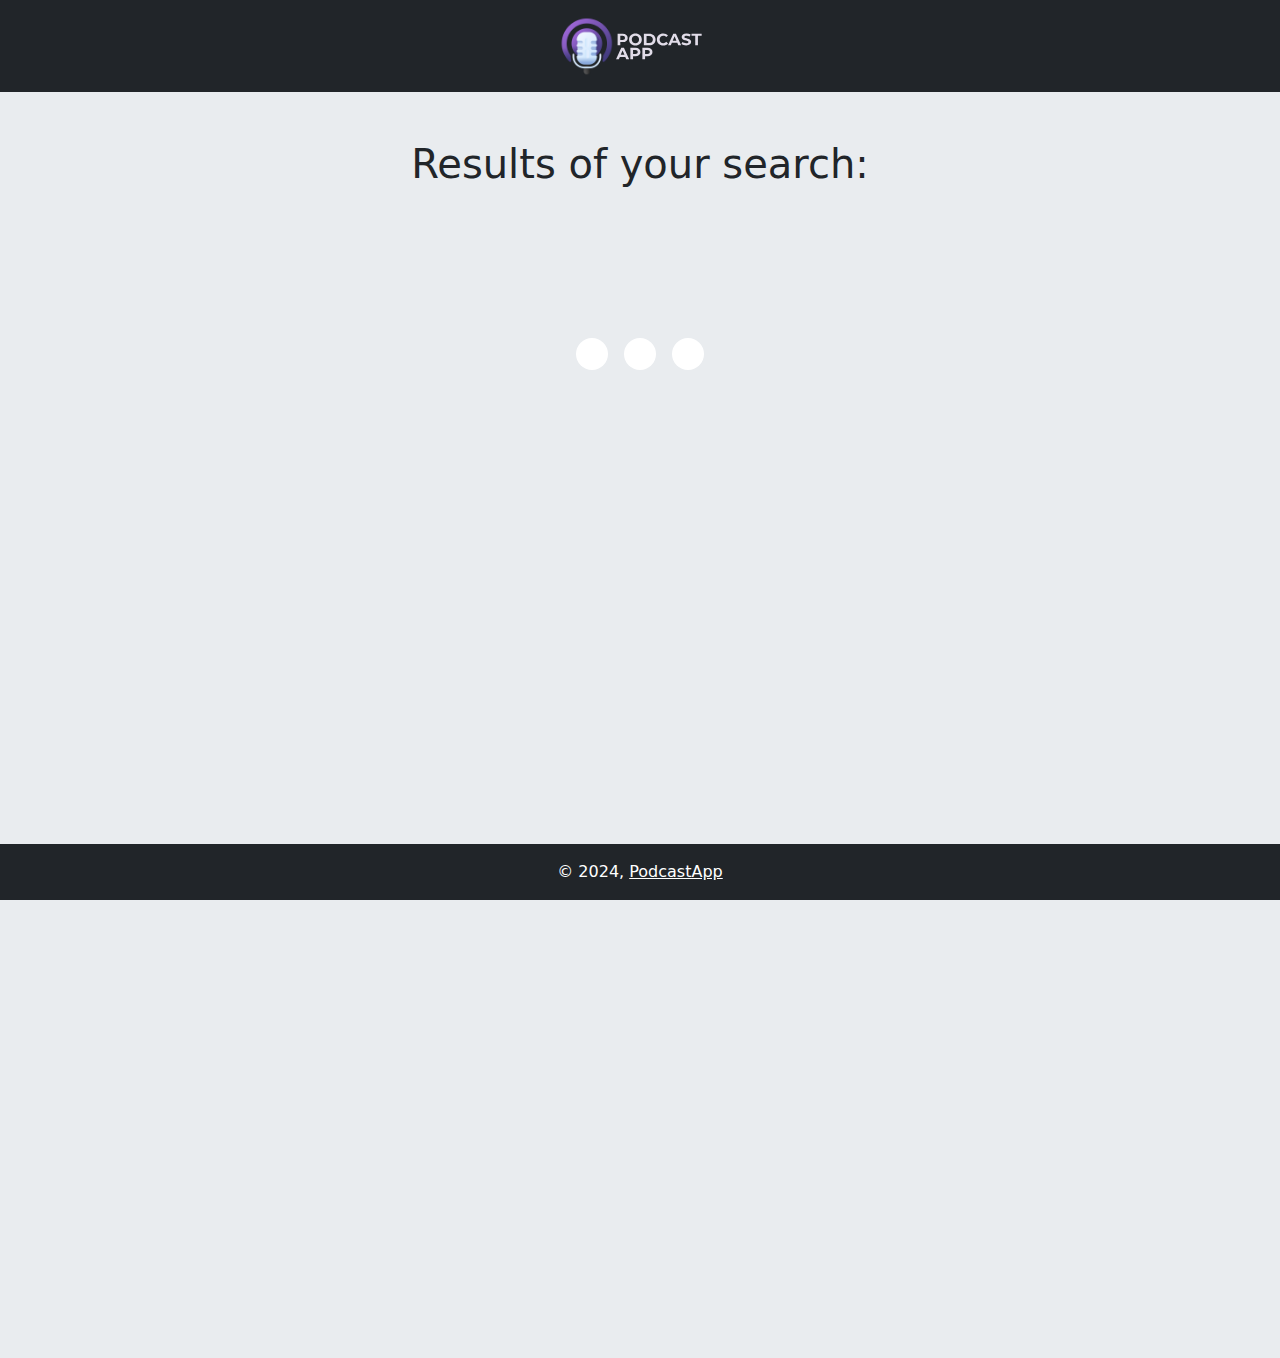
<file: results.html>
<!DOCTYPE html>
<html lang="en-US">

<head>
    <meta charset="utf-8">
    <meta name="viewport" content="width=device-width, initial-scale=1" />
    <title>Results</title>
    <link rel="apple-touch-icon" sizes="180x180" href="media/favicon/apple-touch-icon.png">
    <link rel="icon" type="image/png" sizes="32x32" href="media/favicon/favicon-32x32.png">
    <link rel="icon" type="image/png" sizes="16x16" href="media/favicon/favicon-16x16.png">
    <link rel="manifest" href="media/favicon/site.webmanifest">
    <link rel="manifest" href="manifest.json" />

    <!-- Import customized Bootstrap -->
    <link rel="stylesheet" href="css/custom.css">
    <!-- Styles other parts of the page -->
    <link rel="stylesheet" href="styles.css">
</head>

<body class="bg-body-secondary">

    <header>
        <nav class="navbar navbar-expand-lg navbar-dark bg-dark">
            <div class="container justify-content-center">
                <a class="navbar-brand" href="index.html"><img src="media/logo.svg" alt="logo" width="150em"></a>
            </div>
        </nav>
    </header>

    <main>
        <div class="container-grid container py-5 mb-5">
            <div class="row text-center mb-4">
                <div class="col">
                    <h1>Results of your search:</h1>
                </div>
            </div>
        </div>
    </main>

    <footer class="footer py-3 bg-dark fixed-bottom text-center">
        <div class="container">
            <span class="text-white">&copy; 2024, <a class="text-white" href="index.html">PodcastApp</a></span>
        </div>
    </footer>

    <script src="https://cdn.jsdelivr.net/npm/bootstrap@5.3.3/dist/js/bootstrap.bundle.min.js"
        integrity="sha384-YvpcrYf0tY3lHB60NNkmXc5s9fDVZLESaAA55NDzOxhy9GkcIdslK1eN7N6jIeHz"
        crossorigin="anonymous"></script>
    <script src="js/config.js"></script>
    <script src="js/podcast-index-API.js"></script>
    <script src="js/utils.js"></script>
    <script src="js/results.js"></script>

</body>

</html>
</file>
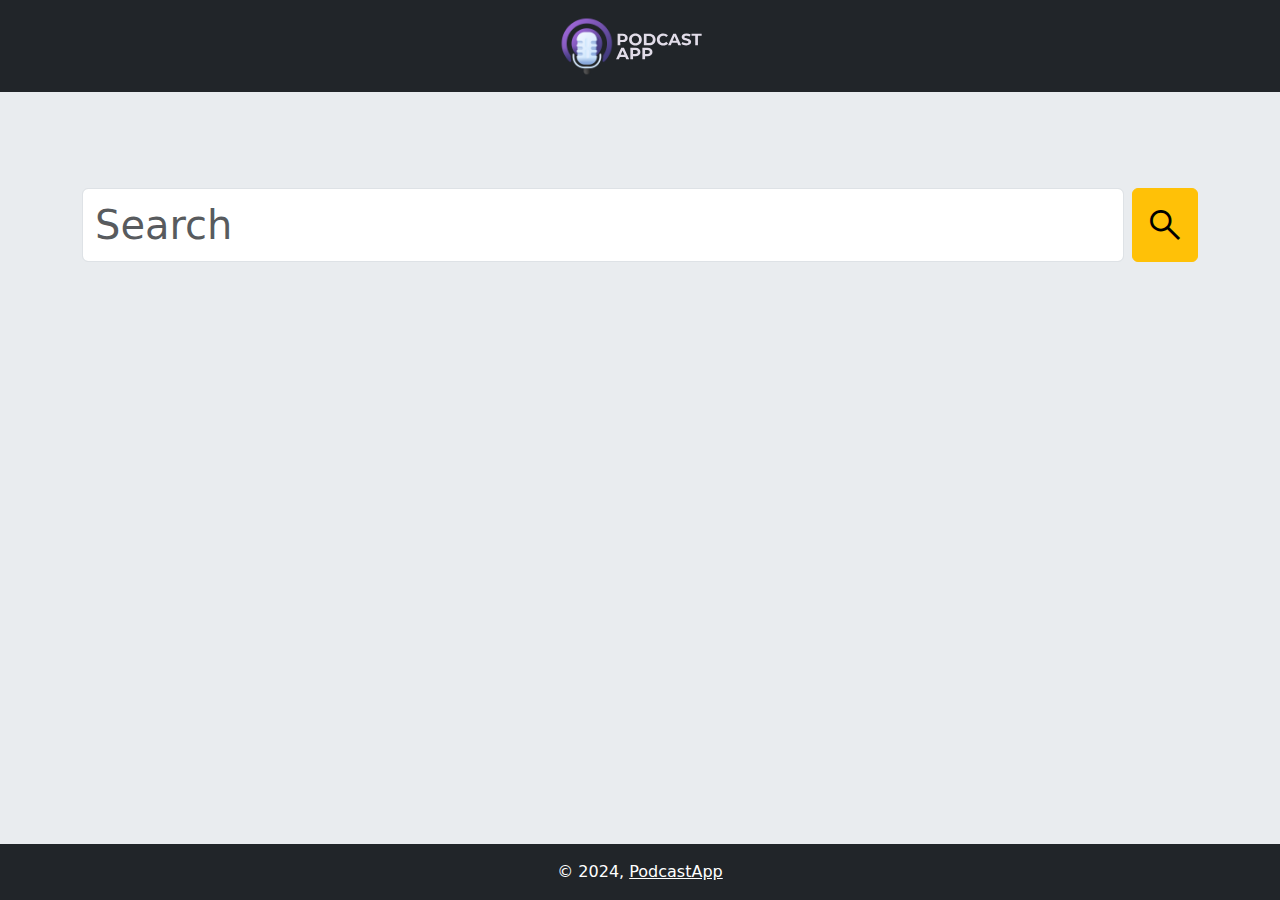
<file: search.html>
<!DOCTYPE html>
<html lang="en-US">

<head>
    <meta charset="utf-8">
    <meta name="viewport" content="width=device-width, initial-scale=1" />
    <title>Search</title>
    <link rel="apple-touch-icon" sizes="180x180" href="media/favicon/apple-touch-icon.png">
    <link rel="icon" type="image/png" sizes="32x32" href="media/favicon/favicon-32x32.png">
    <link rel="icon" type="image/png" sizes="16x16" href="media/favicon/favicon-16x16.png">
    <link rel="manifest" href="media/favicon/site.webmanifest">
    <link rel="manifest" href="manifest.json" />
    <!-- Google Icons -->
    <link rel="stylesheet"
        href="https://fonts.googleapis.com/css2?family=Material+Symbols+Outlined:opsz,wght,FILL,GRAD@24,400,0,0" />
    <!-- Import customized Bootstrap -->
    <link rel="stylesheet" href="css/custom.css">
    <!-- Styles other parts of the page -->
    <link rel="stylesheet" href="styles.css">
</head>

<body class="bg-body-secondary">

    <header>
        <nav class="navbar navbar-expand-lg navbar-dark bg-dark">
            <div class="container justify-content-center">
                <a class="navbar-brand" href="index.html"><img src="media/logo.svg" alt="logo" width="150em"></a>
            </div>
        </nav>
    </header>

    <main>
        <div class="container text-center py-5 mt-5">
            <div class="row">
                <form class="d-flex" role="search" action="results.html">
                    <input class="form-control me-2 fs-1" type="search" placeholder="Search" aria-label="Search">
                    <button class="btn btn-warning" type="submit"><span class="material-symbols-outlined fs-1"
                            style="vertical-align: bottom;">search</span></button>
                </form>
            </div>
    </main>

    <footer class="footer py-3 bg-dark fixed-bottom text-center">
        <div class="container">
            <span class="text-white">&copy; 2024, <a class="text-white" href="index.html">PodcastApp</a></span>
        </div>
    </footer>

    <script src="https://cdn.jsdelivr.net/npm/bootstrap@5.3.3/dist/js/bootstrap.bundle.min.js"
        integrity="sha384-YvpcrYf0tY3lHB60NNkmXc5s9fDVZLESaAA55NDzOxhy9GkcIdslK1eN7N6jIeHz"
        crossorigin="anonymous"></script>
    <script src="js/config.js"></script>
    <script src="js/utils.js"></script>
    <script src="js/search.js"></script>

</body>

</html>
</file>
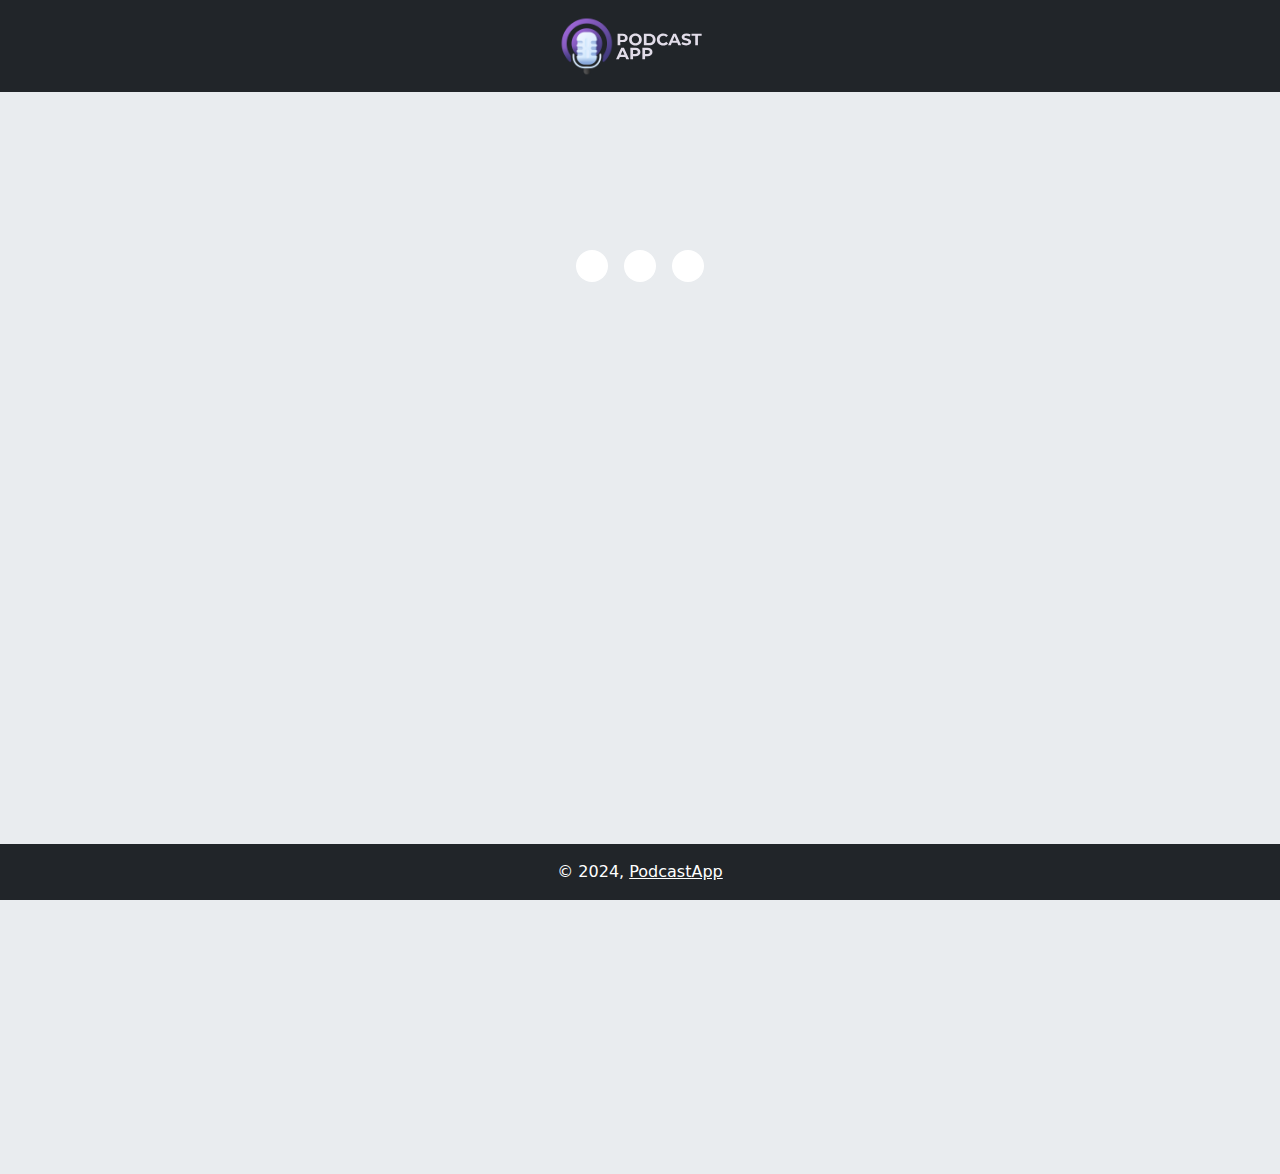
<file: suggested.html>
<!DOCTYPE html>
<html lang="en-US">

<head>
    <meta charset="utf-8">
    <meta name="viewport" content="width=device-width, initial-scale=1" />
    <title>Suggested</title>
    <link rel="apple-touch-icon" sizes="180x180" href="media/favicon/apple-touch-icon.png">
    <link rel="icon" type="image/png" sizes="32x32" href="media/favicon/favicon-32x32.png">
    <link rel="icon" type="image/png" sizes="16x16" href="media/favicon/favicon-16x16.png">
    <link rel="manifest" href="media/favicon/site.webmanifest">
    <link rel="manifest" href="manifest.json" />
    <!-- Import customized Bootstrap -->
    <link rel="stylesheet" href="css/custom.css">
    <!-- Styles other parts of the page -->
    <link rel="stylesheet" href="styles.css">
</head>

<body class="bg-body-secondary">

    <header>
        <nav class="navbar navbar-expand-lg navbar-dark bg-dark">
            <div class="container justify-content-center">
                <a class="navbar-brand" href="index.html"><img src="media/logo.svg" alt="logo" width="150em"></a>
            </div>
        </nav>
    </header>

    <main>
        <div class="container container-grid mb-5 my-2">
            <div class="row text-center mb-4">
                <div class="col">
                    <h1>Here are some suggestions for you:</h1>
                </div>
            </div>
        </div>

    </main>

    <footer class="footer py-3 bg-dark text-center fixed-bottom">
        <div class="container">
            <span class="text-white">&copy; 2024, <a class="text-white" href="index.html">PodcastApp</a></span>
        </div>
    </footer>

    <script src="https://cdn.jsdelivr.net/npm/bootstrap@5.3.3/dist/js/bootstrap.bundle.min.js"
        integrity="sha384-YvpcrYf0tY3lHB60NNkmXc5s9fDVZLESaAA55NDzOxhy9GkcIdslK1eN7N6jIeHz"
        crossorigin="anonymous"></script>
    <script src="js/config.js"></script>
    <script src="js/podcast-index-API.js"></script>
    <script src="js/utils.js"></script>
    <script src="js/suggested.js"></script>

</body>

</html>
</file>
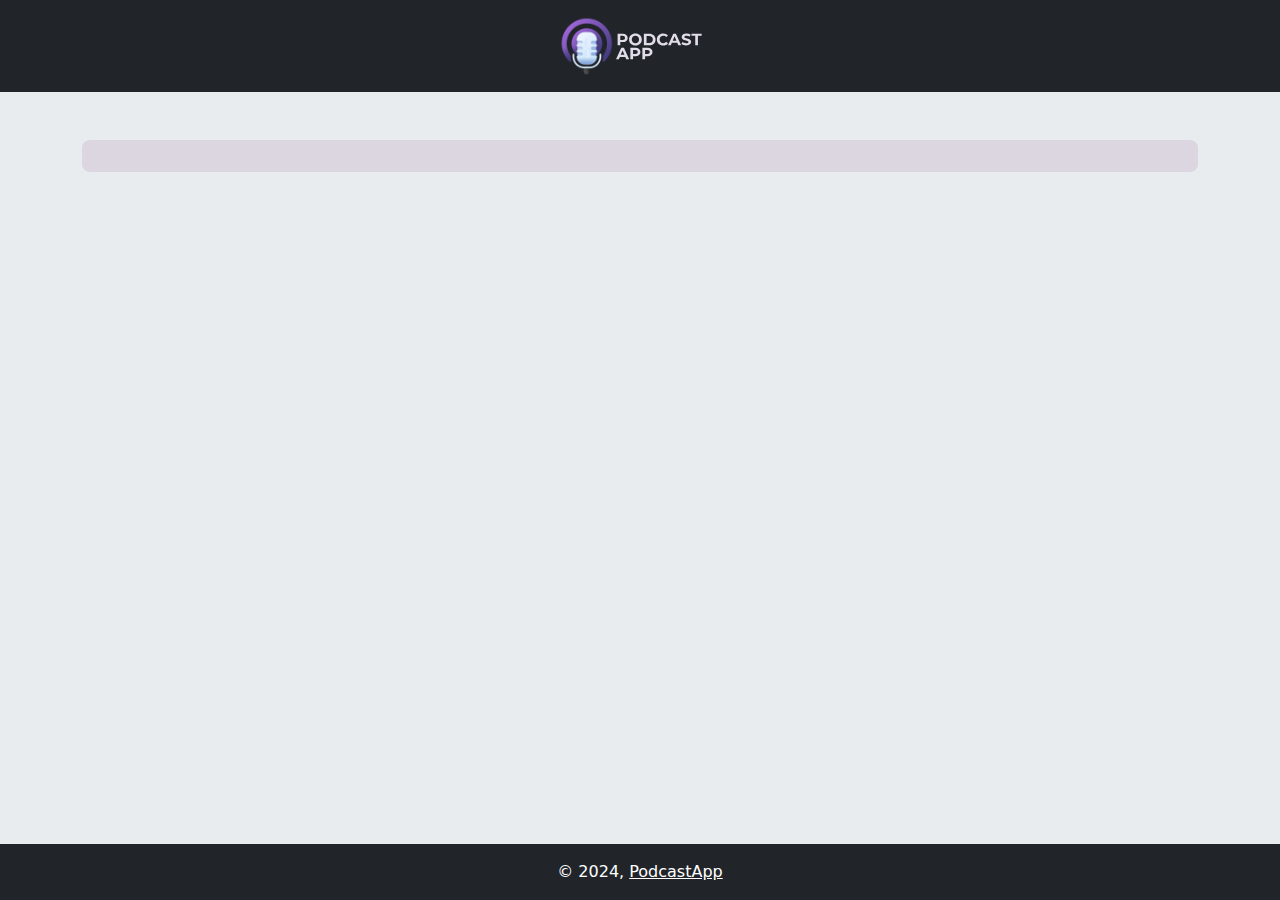
<file: your-podcasts.html>
<!DOCTYPE html>
<html lang="en-US">

<head>
    <meta charset="utf-8">
    <meta name="viewport" content="width=device-width, initial-scale=1" />
    <title>Your podcasts</title>
    <link rel="apple-touch-icon" sizes="180x180" href="media/favicon/apple-touch-icon.png">
    <link rel="icon" type="image/png" sizes="32x32" href="media/favicon/favicon-32x32.png">
    <link rel="icon" type="image/png" sizes="16x16" href="media/favicon/favicon-16x16.png">
    <link rel="manifest" href="media/favicon/site.webmanifest">
    <link rel="manifest" href="manifest.json" />
    <!-- Import customized Bootstrap -->
    <link rel="stylesheet" href="css/custom.css">
    <!-- Styles other parts of the page -->
    <link rel="stylesheet" href="styles.css">
</head>

<body class="bg-body-secondary">

    <header>
        <nav class="navbar navbar-expand-lg navbar-dark bg-dark">
            <div class="container justify-content-center">
                <a class="navbar-brand" href="index.html"><img src="media/logo.svg" alt="logo" width="150em"></a>
            </div>
        </nav>
    </header>

    <main>
        <div class="container container-grid mb-5 my-5">
        </div>
    </main>

    <footer class="footer py-3 bg-dark text-center fixed-bottom">
        <div class="container">
            <span class="text-white">&copy; 2024, <a class="text-white" href="index.html">PodcastApp</a></span>
        </div>
    </footer>

    <script src="https://cdn.jsdelivr.net/npm/bootstrap@5.3.3/dist/js/bootstrap.bundle.min.js"
        integrity="sha384-YvpcrYf0tY3lHB60NNkmXc5s9fDVZLESaAA55NDzOxhy9GkcIdslK1eN7N6jIeHz"
        crossorigin="anonymous"></script>
    <script src="js/config.js"></script>
    <script src="js/podcast-index-API.js"></script>
    <script src="js/utils.js"></script>
    <script src="js/your-podcasts.js"></script>
</body>

</html>
</file>
<file: styles.css>
/*CUSTOM CSS CODE HERE */

/*
audio {
    width: 90%;
    border-radius: 2em;
    background-color: grey;
}
*/

body {
    animation: fadeInAnimation ease 1s;
    animation-iteration-count: 1;
    animation-fill-mode: forwards;
}

.fade-in, .fade-in * {
    animation: fadeInAnimation ease 1s;
    animation-iteration-count: 1;
    animation-fill-mode: forwards;
}

.hidden-with-fade-out {
  opacity: 0;
  transition: opacity 2s linear 1s;
}

.bg-change-transition {
  transition: background-color 2s ease;
}

@keyframes fadeInAnimation {
    0% {
        opacity: 0;
    }
    100% {
        opacity: 1;
    }
}

.loader {
    width: 16px;
    height: 16px;
    border-radius: 50%;
    display: block;
    margin:150px auto;
    margin-bottom: 100vh;
    position: relative;
    background: #FFF;
    box-shadow: -24px 0 #FFF, 24px 0 #FFF;
    box-sizing: border-box;
    animation: shadowPulse 1s linear infinite;
    transform: scale(2); /* Aumenta le dimensioni del loader senza modificare le proporzioni */
  }

  
  @keyframes shadowPulse {
    33% {
      background: #FFF;
      box-shadow: -24px 0 #624a74, 24px 0 #ffffff;
    }
    66% {
      background: #624a74;
      box-shadow: -24px 0 #FFF, 24px 0 #FFF;
    }
    100% {
      background: #FFF;
      box-shadow: -24px 0 #FFF, 24px 0 #624a74
    }
  }

  /* Custom Audio Player */

  .audio-player {
    --player-button-width: 3em;
    --sound-button-width: 2em;
    --space: .5em;
    width: 15rem;
    height: 15rem;
  }
  
  
  .timeline-container {
    display: flex;
    flex-direction: row;
    align-items: center;
    justify-content: center;
    width: 100%;
    margin-top: 10px;
    touch-action: none; 
  }
  
  .timeline {
    width: 100%;
    height: 2em;
    background-color: #c2b5d0;
    border-radius: 5px;
    background-size: 0% 100%;
    background-image: linear-gradient(rgb(132, 89, 168), rgb(132, 89, 168));
    background-repeat: no-repeat;
    margin-right: var(--space);
    touch-action: none;
  }
  
  .timeline::-webkit-slider-thumb {
    width: .5em;
    height: 3em;
    border: none;
    border-radius: .2em; 
    cursor: pointer;
    opacity: 0;
    transition: all .1s;
    background-color: #3d3052;
  }
  
  .timeline::-moz-range-thumb {
    width: .5em;
    height: 3em;
    border: none;
    border-radius: .2em;
    cursor: pointer;
    opacity: 0;
    transition: all .1s;
    background-color: #3d3052;
  }
  
  .timeline::-ms-thumb {
    width: .5em;
    height: 2em;
    border: none;
    border-radius: .2em;
    cursor: pointer;
    opacity: 0;
    transition: all .1s;
    background-color: #3d3052;
  }
  
  .timeline::-webkit-slider-thumb:hover {
    background-color: #3d3052;
  }
  
  .timeline:hover::-webkit-slider-thumb {
    opacity: 1;
  }
  
  .timeline::-moz-range-thumb:hover {
    background-color: #3d3052;
  }
  
  .timeline:hover::-moz-range-thumb {
    opacity: 1;
  }
  
  .timeline::-ms-thumb:hover {
    background-color: #3d3052;
  }
  
  .timeline:hover::-ms-thumb {
    opacity: 1;
  }
  
  .timeline::-webkit-slider-runnable-track {
    box-shadow: none;
    border: none;
    background: transparent;
  }
  
  .timeline::-moz-range-track {
    box-shadow: none;
    border: none;
    background: transparent;
  }
  
  .timeline::-ms-track {
    box-shadow: none;
    border: none;
    background: transparent;
  }
</file>
